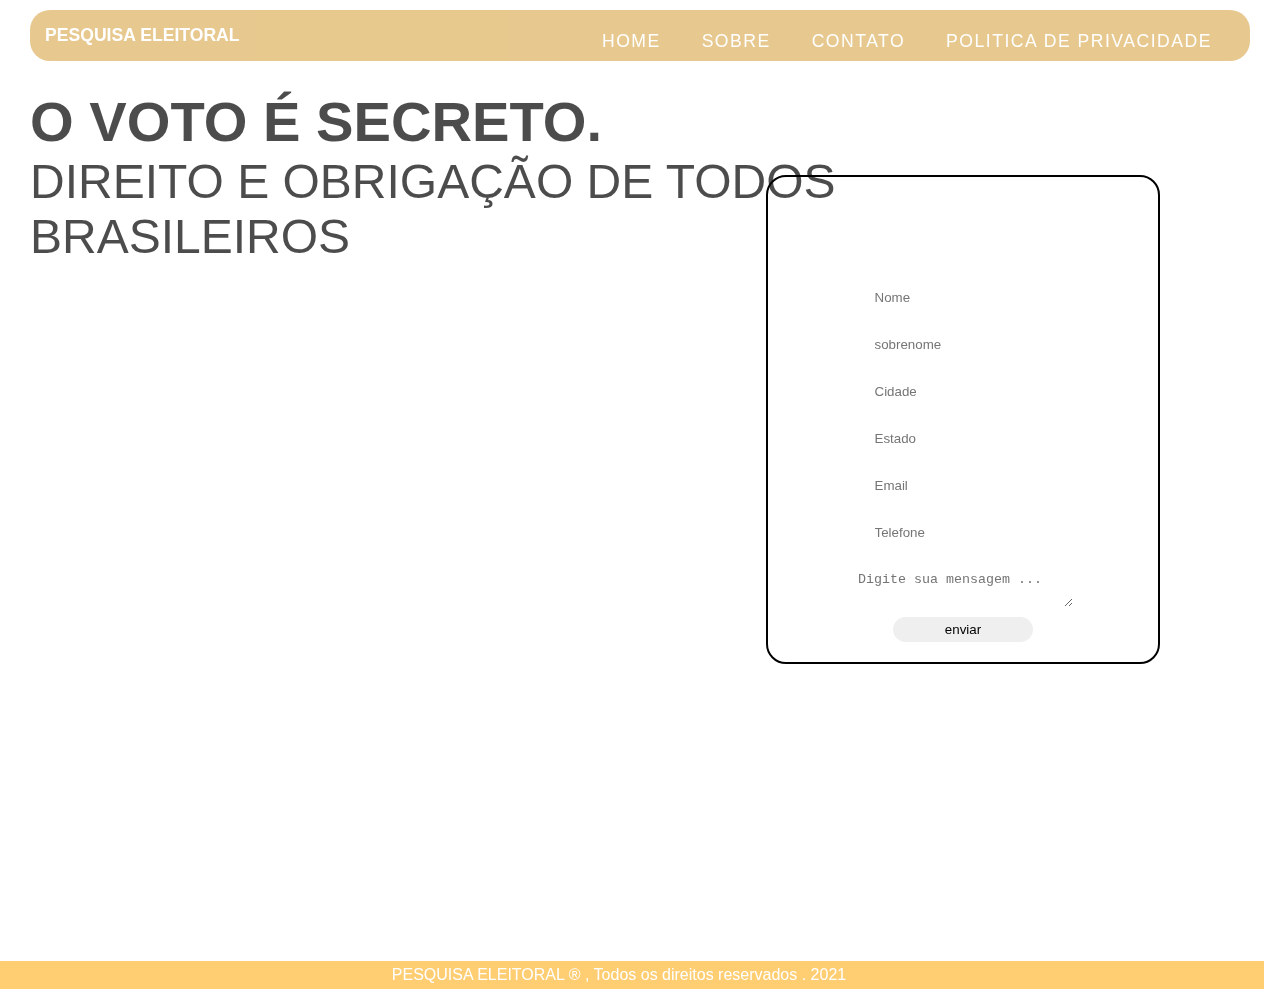
<file: index.html>
<!DOCTYPE html>
<html lang="pt-BR">
<head>
    <link rel="stylesheet" href="css/estilo.css">
    <meta charset="UTF-8">
    <meta http-equiv="X-UA-Compatible" content="IE=edge">
    <meta name="viewport" content="width=device-width, initial-scale=1.0">
    <title>Aula 01</title>
</head>
<body>
    <Header class="cabecalho">
        <nav>
            <ul>
                <a href="#" class="logo">PESQUISA ELEITORAL</a>
                <div class="menu">
                    <Li>Home</Li>
                    <li>Sobre</li>
                    <li>Contato</li>
                    <li>Politica de privacidade</li>
                </div>
            </ul>
        </nav>
    </Header>
    <div class="corpo">
         
        <div class="container">
              <div class="main">
                <H3 class="titulo-main"> O VOTO É SECRETO.</H3>
                <P class="paragrafo-main">DIREITO E OBRIGAÇÃO DE TODOS BRASILEIROS</P>
              </div>
             <form id="contato" class="contato">
                 <H4>Formulario de cadastro para  pesquisa eleitoral</H4>
                 <p>digite seus dados:</p>
                 <label for="nome">Nome</label>
                 <input type="text" id="nome" name="nome" requiredplaceholder="" placeholder="Nome">
                 <label for="sobrenome">Sobrenome</label>
                 <input type="text" id="Sobrenome" name="sobrenome" required placeholder="sobrenome">
                 <label for= "cidade">Cidade</label>
                 <input type="text" id="cidade" name="cidade" required placeholder="Cidade">
                 <label for="estado">Estado</label>
                 <input type="text" id="estado" name="estado" required placeholder="Estado">
                 <label for="email">Email</label>
                 <input type="text" id="email" name="Email" required placeholder="Email">
                 <label for="telefone">Telefone</label>
                 <input type="text" id="Telefone" name="telefone" required placeholder="Telefone">
                 <label for="mensagem">Mensagem</label>
                 <textarea id="mensagem" name="Mensagem" required placeholder="Digite sua mensagem ..."></textarea>
                 <input type="submit" name="enviar" class="enviar" value="enviar">
             </form>
          </div>
         
        </div>
        <footer class="rodape">
            <P>PESQUISA ELEITORAL  ® , Todos os direitos reservados . 2021</P>

        </footer>
      <Script type="text/javascript" src="java/javascript.js"></Script>
</body>
</html>
</file>
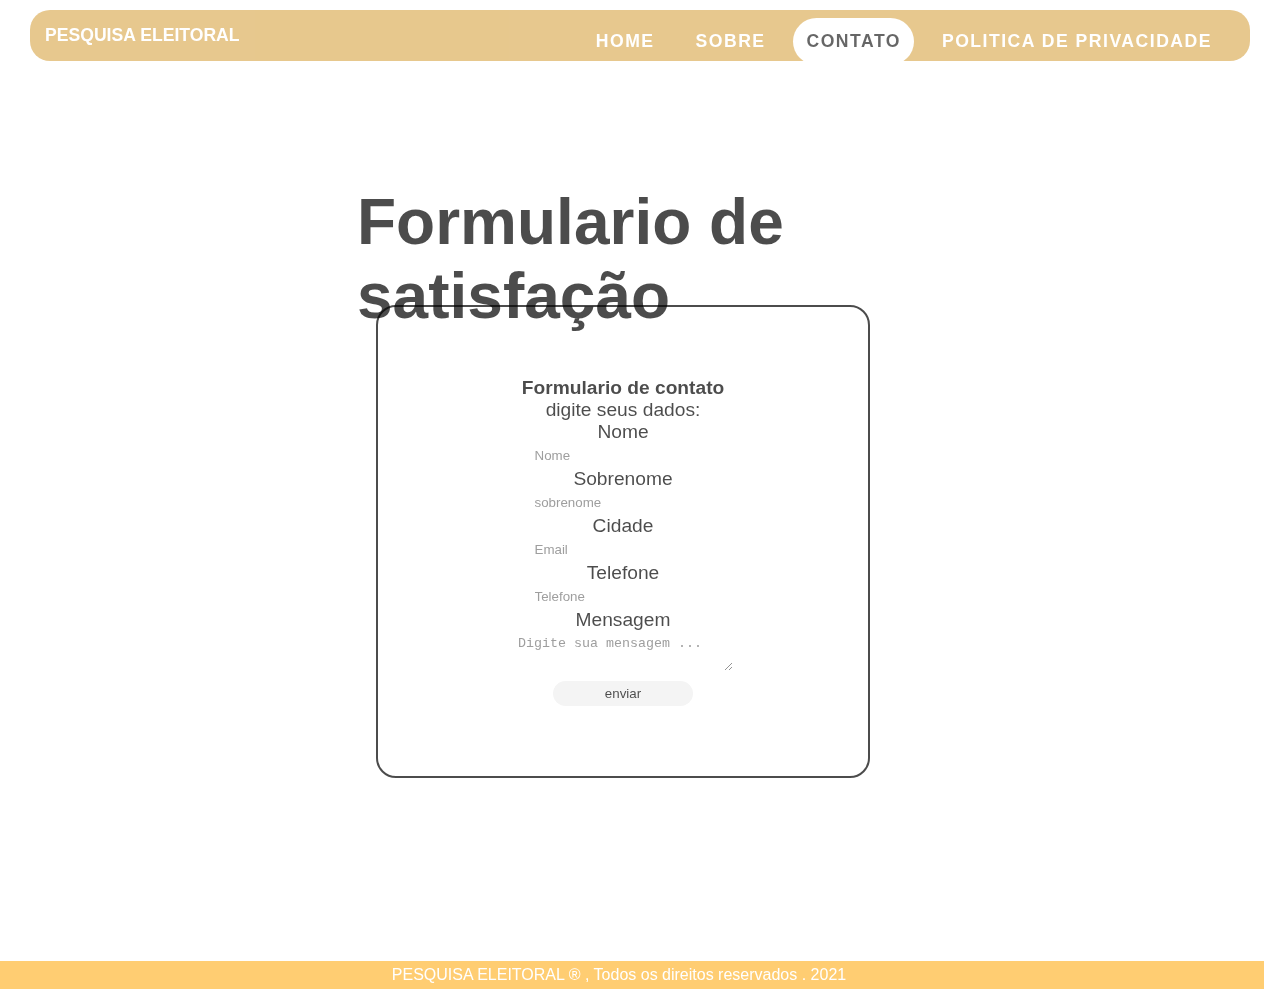
<file: contato.html>
<!DOCTYPE html>
<html lang="pt-BR">
<head>
    <link rel="stylesheet" href="css/estilo.css">
    <link rel="stylesheet" href="css/contato.css">
    <meta charset="UTF-8">
    <meta http-equiv="X-UA-Compatible" content="IE=edge">
    <meta name="viewport" content="width=device-width, initial-scale=1.0">
    <title>contato</title>
</head>
<body>
    <Header class="cabecalho">
        <nav>
            <ul>
                <a href="#" class="logo">PESQUISA ELEITORAL</a>
                <div class="menu">
                    <a href="index"><li>Home</Li></a>
                    <a href="sobre"><li>Sobre</li></a>
                    <a href="contato"><Li class="ativo">Contato</li></a>
                    <a href="politica-privacidade"><li>Politica de privacidade</li></a>
                </div>
            </ul>
        </nav>
    </Header>
    <div class="container">
        <div class="main">
            <div class="satisfação">
                <H3 class="titulo-contato">Formulario de satisfação</H3> 
            </div>
            </div>
        <form id="contato" class="contato">
            <H4>Formulario de contato</H4>
            <p>digite seus dados:</p>
            <label for="nome">Nome</label>
            <input type="text" id="nome" name="nome" requiredplaceholder="" placeholder="Nome">
            <label for="sobrenome">Sobrenome</label>
            <input type="text" id="Sobrenome" name="sobrenome" required placeholder="sobrenome">
            <label for= "cidade">Cidade</label>
            <input type="text" id="email" name="Email" required placeholder="Email">
            <label for="telefone">Telefone</label>
            <input type="text" id="Telefone" name="telefone" required placeholder="Telefone">
            <label for="mensagem">Mensagem</label>
            <textarea id="mensagem" name="Mensagem" required placeholder="Digite sua mensagem ..."></textarea>
            <input type="submit" name="enviar" class="enviar" value="enviar">
        </form>
    </div>
    <footer class="rodape">
        <P>PESQUISA ELEITORAL  ® , Todos os direitos reservados . 2021</P>
    </footer>
  <Script type="text/javascript" src="java/javascript.js"></Script>
</body>
</html>
</file>
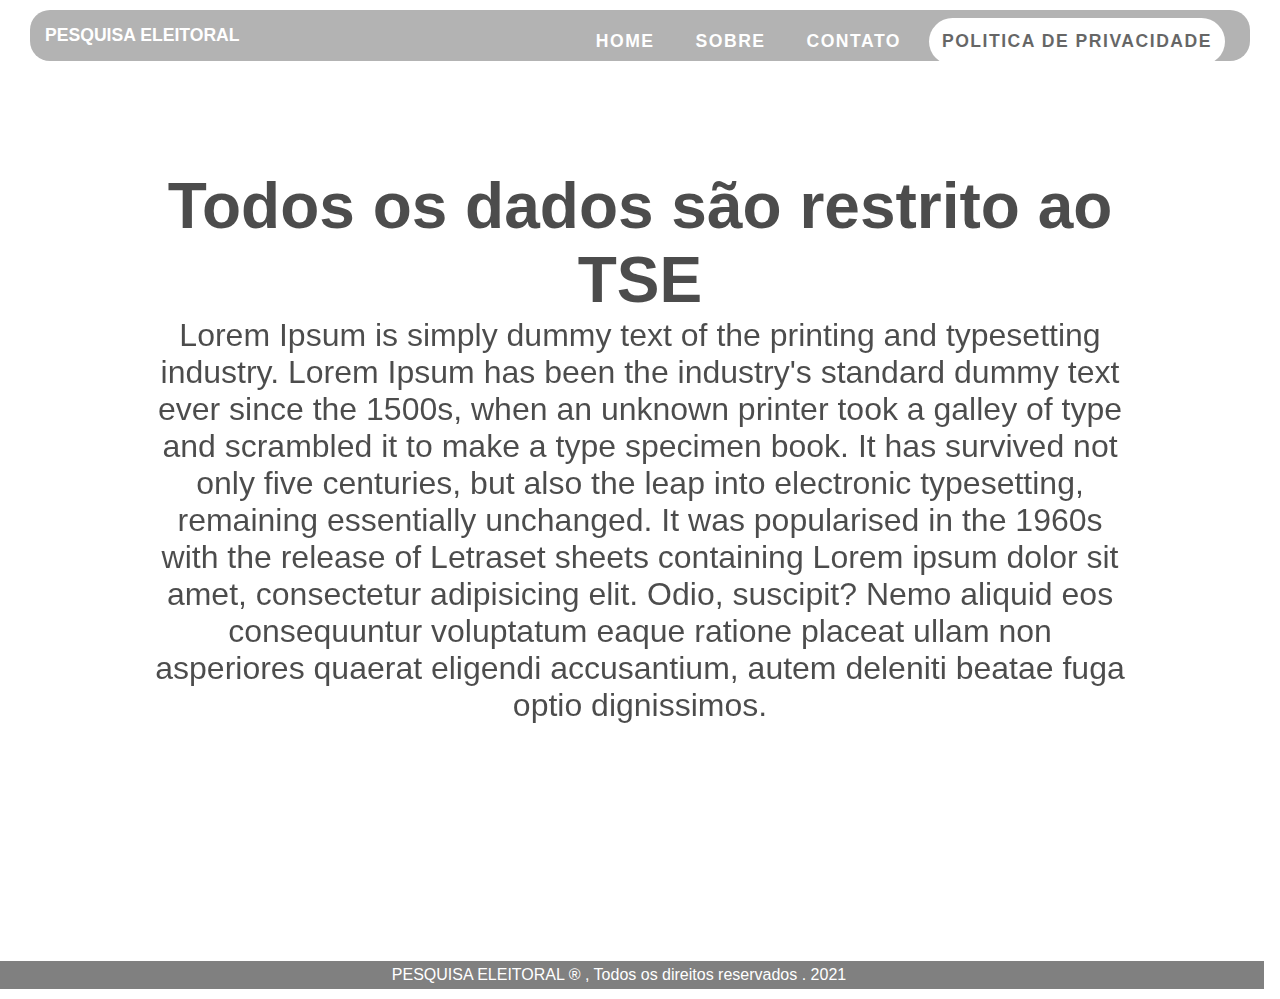
<file: politica-privacidade.html>
<!DOCTYPE html>
<html lang="pt-BR">
<head>
    <meta charset="UTF-8">
    <link rel="stylesheet" href="css/estilo.css">
    <link rel="stylesheet" href="css/politica-privacidade.css">
    <meta http-equiv="X-UA-Compatible" content="IE=edge">
    <meta name="viewport" content="width=device-width, initial-scale=1.0">
    <title>Politica de privacidade</title>
</head>
<body>
    <Header class="cabecalho">
        <NAv>
            <ul>
                <a href="#" class="logo">PESQUISA ELEITORAL</a>
                <div class="menu">
                    <a href="index"><Li>Home</Li></a>
                    <a href="sobre"><li >Sobre</li></a>
                    <a href="contato"><li>Contato</li></a>
                    <a href="politica-privacidade"><li class="ativo">Politica de privacidade</li></a>
                </div>
            </ul>
        </NAv>
    </Header>
    <div class="corpo">
        <div class="container">
            <div class="main">
                <div class="politica-privacidade">
                   <H3>Todos os dados são restrito ao TSE</H3>
                   <p>Lorem Ipsum is simply dummy text of the printing and typesetting industry. Lorem Ipsum has been the industry's standard dummy text ever since the 1500s, when an unknown printer took a galley of type and scrambled it to make a type specimen book. It has survived not only five centuries, but also the leap into electronic typesetting, remaining essentially unchanged. It was popularised in the 1960s with the release of Letraset sheets containing Lorem ipsum dolor sit amet, consectetur adipisicing elit. Odio, suscipit? Nemo aliquid eos consequuntur voluptatum eaque ratione placeat ullam non asperiores quaerat eligendi accusantium, autem deleniti beatae fuga optio dignissimos.</p>
                </div>
            </div>
        </div>
    </div>
        <footer class="rodape">
            <P>PESQUISA ELEITORAL  ® , Todos os direitos reservados . 2021</P>
        </footer>
      <Script type="text/javascript" src="java/javascript.js"></Script>
    
</body>
</html>
</file>
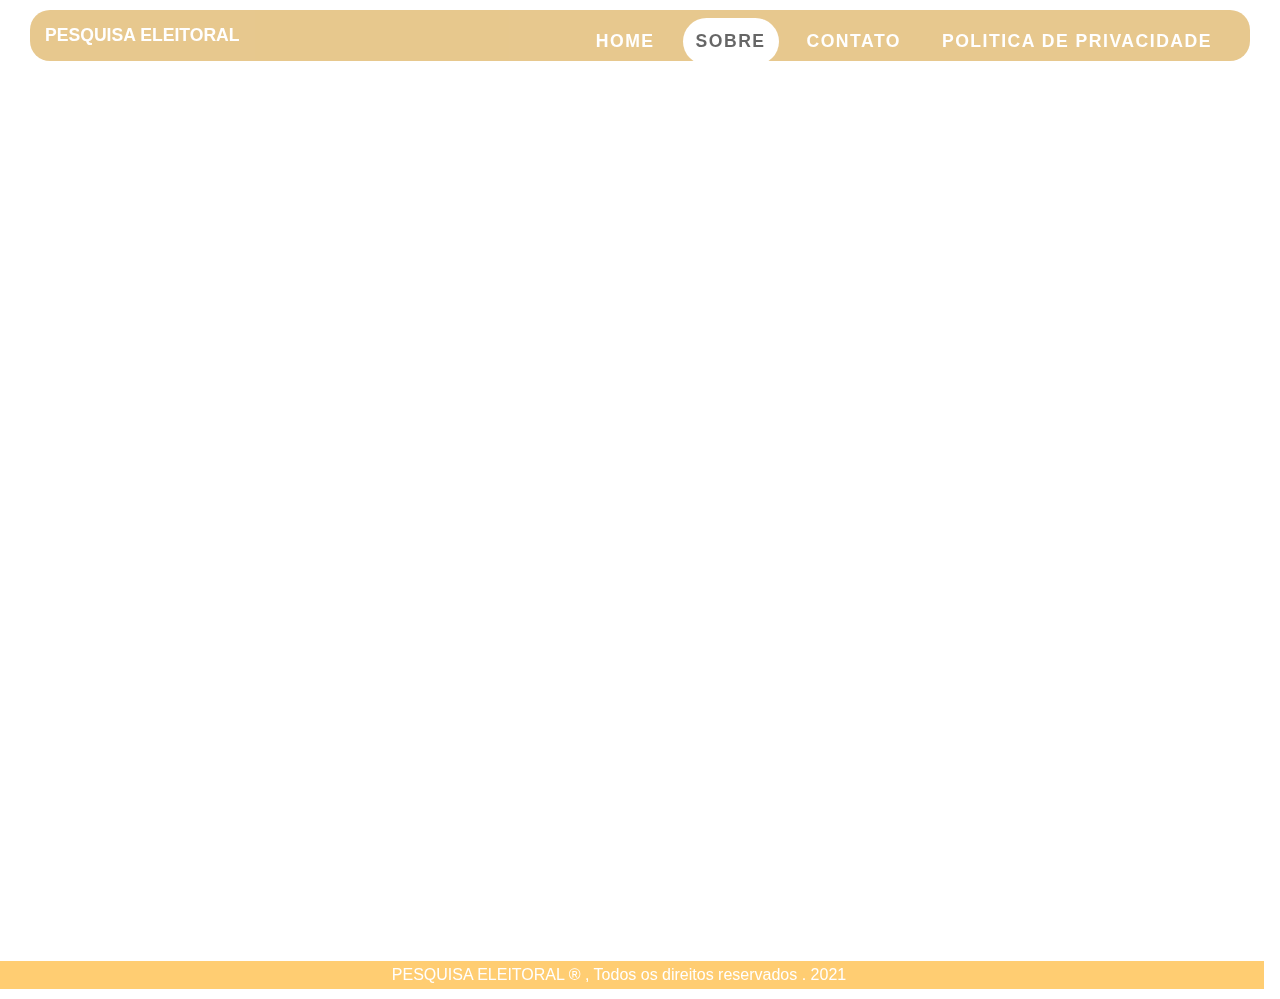
<file: sobre.html>
<!DOCTYPE html>
<html lang="pt-BR">
<head>
    <link rel="stylesheet" href="css/estilo.css">
    <link rel="stylesheet" href="css/sobre.css">
    <meta charset="UTF-8">
    <meta http-equiv="X-UA-Compatible" content="IE=edge">
    <meta name="viewport" content="width=device-width, initial-scale=1.0">
    <title>Sobre</title>
</head>
<body>
    <Header class="cabecalho">
        <nav>
            <ul>
                <a href="#" class="logo">PESQUISA ELEITORAL</a>
                <div class="menu">
                    <a href="index"><Li>Home</Li></a>
                    <a href="sobre"><li class="ativo">Sobre</li></a>
                    <a href="contato"><li>Contato</li></a>
                    <a href="politica-privacidade"><li>Politica de privacidade</li></a>
                </div>
            </ul>
        </nav>
    </Header>
    <div class="corpo">
         <div class="container">
            <div class="main">
                <div class="sobre">
                    <H3>politica para Todos</H3>
                    <p>Lorem Ipsum is simply dummy text of the printing and typesetting industry. Lorem Ipsum has been the industry's standard dummy text ever since the 1500s, when an unknown printer took a galley of type and scrambled it to make a type specimen book. It has survived not only five centuries, but also the leap into electronic typesetting, remaining essentially unchanged. It was popularised in the 1960s with the release of Letraset sheets containing.</p>
                </div>
            </div>
        </div>
    </div>
        <footer class="rodape">
            <P>PESQUISA ELEITORAL  ® , Todos os direitos reservados . 2021</P>
        </footer>
      <Script type="text/javascript" src="java/javascript.js"></Script>
    
</body>
</html>
</file>
<file: css/estilo.css>
@charset "UTF-8";

*{
    margin: 0;
    padding: 0;
}

body{
    background-image: url("https://blogdodurango.com.br/wp-content/uploads/2021/03/eleicoes-2022-pesquisa-perspectiva.jpg");
    background-repeat: no-repeat;
    background-size: cover;
    color: white;
    padding: 10px 30px;
    
    font-family: 'Franklin Gothic Medium', 'Arial Narrow', Arial, sans-serif;
    background-position: center;   
}

.cabecalho{
    font-size: 1.8rem;
}

.ativo{
background-color:white;
color:black;
}

.cabecalho ul{
    height: 50px;
    background-color: rgba(206, 141, 21, 0.808);
    opacity: 0.6;
    padding: 15px;
    border-radius: 20px;

}

.cabecalho a{
    display: inline;
    text-decoration: none;
    color: white;
    font-weight: 700;

}
 
.menu{
    float: right;
    width: auto;

}

.menu li{
    list-style: none;
    list-style-type:none;
    display: inline-block;
    padding: 13px;
    letter-spacing: 1.5px;
    margin-right: 10px;
    text-transform: uppercase;
    margin-top: -7px;
    border-radius: 25px;
    transition: 0.7s all;

}
.container{
    height: 100vh;
}

.menu li:hover{
    transition: 0.7s all;
    background-color: rgb(255, 255, 255);
    color: black;
    
}
.contato{
    padding: 20px;
    border:2px solid black; 
    margin: 20px;
    width: 350px;
    top: 155px;
    right: 100px;
    border-radius: 20px;
    text-align: center;
    font-size: 1.2rem;
    position: absolute;

}
.contato label, .contato textarea{
    display: block;
    width: 100%;
}


.contato input,.contato textarea{
     border-radius: 25px;
     border: none;
     padding: 5px;
     outline: none;
}
.contato textarea{
    width: 60%;
    margin: 0 auto;

}
.contato input[type=submit]{
    width: 40%;
    margin-top: 10px;


}
.main{
    font-size: 3rem;
    color: black;
    width: 70%;
    display: inline-block;
    margin-top: 1.5rem;
    opacity: 0.7;
}
@media  (max-width:798px) {
    .cabecalho ul {
    font-size: 2rem;
    width: 100%;
    margin: 0;
    padding: 8px;
    }
    .menu{
        display: none;
    }
    .titulo-main{
        display: block;
        position: relative;
        width: 100%;
        font-size: 2rem;
    }
    .contato{
        position: relative;
        width: 100%;
        top:0;
        left: 0;
        right: 0;
        margin: 0 auto;
        font-size: 1.4rem;
        padding: 0px;
    }
    .main{
        margin: 0;
        text-align: center;
        font-size: 1.9rem;
        width: 100%;
        margin-top: 12px;
        margin-bottom: 12px;
    }
    .container{
        width: 100%;
        padding: 0;
        margin: 0;
        
    }
}

@media (max-width: 320px){
     .cabecalho  ul{
         height: auto;

 }
 body{
             background-color: coral;
         }
}

@media (max-width:1280px){
    .cabecalho ul{
        font-size: 1.1rem;
        height: auto;
    }
}
.rodape{
    padding: 5px;
    text-align: center;
    background-color: rgba(255, 186, 59, 0.719);
    width: 100vw;
    margin-left: -56px;
}
canvas{
    width: 100%;
    height: 100%;
    position: fixed;
    top: 0;
    z-index: -1;

}
</file>
<file: css/contato.css>
@charset "UTF-8";

body{
    background: url("https://www.tse.jus.br/imagens/imagens/tse-e-titulo-capa/@@images/18e3d136-a7a2-4231-8881-32257c64f44a.jpeg")no-repeat;
    background-size:cover;
    background-position:center
}
.contato{
    margin-right:310px;
    margin-top:150px;
    border:0 0 2px white;
    opacity:0.7;
    padding:70px;
    color:black;
}

.titulo-contato{
     margin-left:327px;
    font-size:4rem;
    margin-top:6rem;
    color:black
}
</file>
<file: css/politica-privacidade.css>
@charset "UTF-8";


body{
    background: url("https://imagens.ebc.com.br/dTW5SR131CFjDLKSx_DwkTGGjyI=/1600x800/https://agenciabrasil.ebc.com.br/sites/default/files/thumbnails/image/50429036346_a9271a4327_o.jpg?itok=hsrzqANV") no-repeat;
    background-size:cover;
    background-position:center;
}
.politica-privacidade{
    color:black;
    max-width:980px;
    text-align:center;
    margin: 5rem auto;
}
.main{
    width:100%;
}

.politica-privacidade h3{
    font-size:4rem;
}
.politica-privacidade P{
font-size:2rem
}
.cabecalho ul{
    background-color:gray;
    
}
.rodape{
    background-color:gray;
}
</file>
<file: css/sobre.css>
@charset "UTF-8";


body{
    background: url("https://pubimg.band.uol.com.br/files/4f1e22bed04fb0f78260.png") no-repeat;
    background-size:cover;
    background-position:center;
}

.sobre{
  color:white;
  max-width:980px;
  text-align:center;
  margin: 5rem auto;
  
}
.main{
    width:100%;
}

.sobre h3{
    font-size:4rem;
}
.sobre P{
font-size:2rem
}
</file>
